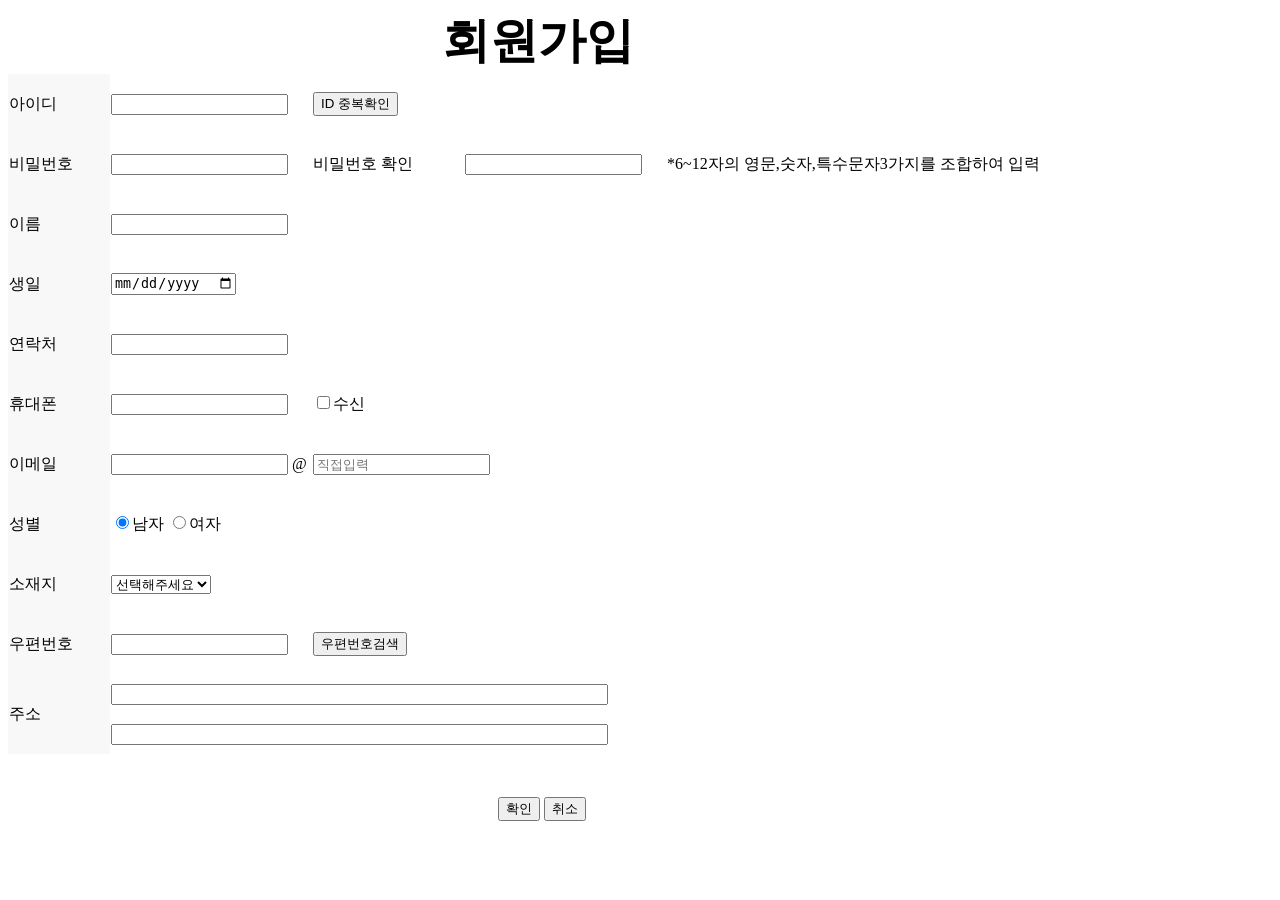
<file: jsp_prj/src/main/webapp/upload/exam0520.html>
<!DOCTYPE html>
<html>
<head>
<meta charset="UTF-8">
<title>Insert title here</title>
</head>
<body>
	<form>
		<table cellspacing="0">
			<tr>
				<td colspan="5" align="center"><strong><font size="20">회원가입</font></strong></td>
			</tr>
			<tr height="60">
				<td width="100" bgcolor="#F9F8F8"><label for="id">아이디</label></td>
				<td width="200"><input type="text" id="id" readonly="readonly"></td>
				<td colspan="3"><input type="button" value="ID 중복확인"></td>
			</tr>
			<tr height="60">
				<td bgcolor="#F9F8F8"><label for="password1">비밀번호</label></td>
				<td><input type="password" id="password1"></td>
				<td width="150"><label for="password2">비밀번호 확인</label></td>
				<td width="200"><input type="password" id="password2"></td>
				<td width="400">*6~12자의 영문,숫자,특수문자3가지를 조합하여 입력</td>
			</tr>
			<tr height="60">
				<td bgcolor="#F9F8F8"><label for="name">이름</label></td>
				<td colspan="4"><input type="text" id="name"></td>
			</tr>
			<tr height="60">
				<td bgcolor="#F9F8F8"><label for="birth">생일</label></td>
				<td colspan="4"><input type="date" id="birth"></td>
			</tr>
			<tr height="60">
				<td bgcolor="#F9F8F8"><label for="tel">연락처</label></td>
				<td colspan="4"><input type="tel" id="tel"></td>
			</tr>
			<tr height="60">
				<td bgcolor="#F9F8F8"><label for="phone">휴대폰</label></td>
				<td><input type="tel" id="phone"></td>
				<td colspan="3"><input type="checkbox">수신</td>
			</tr>
			<tr height="60">
				<td bgcolor="#F9F8F8"><label for="emailid">이메일</label></td>
				<td><input type="email" id="emailid"> @</td>
				<td colspan="3"><input type="email" list="emaillist" placeholder="직접입력"><datalist id="emaillist">
						<option value="google.com">
						<option value="naver.com">
						<option value="daum.net">
						<option value="nate.com">
					</datalist></td>
			</tr>
			<tr height="60">
				<td bgcolor="#F9F8F8"><label for="gender">성별</label></td>
				<td colspan="4">
				<input type="radio" name="gender" id="gender" checked="checked">남자
				<input type="radio" name="gender">여자</td>
			</tr>
			<tr height="60">
				<td bgcolor="#F9F8F8">소재지</td>
				<td colspan="4"><select>
					<option selected="selected">선택해주세요</option>
					<option>강원</option>
					<option>경기</option>
					<option>경남</option>
					<option>경북</option>
					<option>광주</option>
					<option>대구</option>
					<option>대전</option>
					<option>부산</option>
					<option>서울</option>
					<option>울산</option>
					<option>인천</option>
					<option>전남</option>
					<option>전북</option>
					<option>제주</option>
					<option>충남</option>
					<option>충북</option>
					<option>해외</option>
				</select></td>
			</tr>
			<tr height="60">
				<td bgcolor="#F9F8F8">우편번호</td>
				<td><input type="text"></td>
				<td colspan="3"><input type="button" value="우편번호검색"></td>
			</tr>
			<tr height="40">
				<td rowspan="2" bgcolor="#F9F8F8">주소</td>
				<td colspan="4"><input type="text" readonly="readonly" size="60"></td>
			</tr>
			<tr height="40">
				<td colspan="4"><input type="text" size="60"></td>
			</tr>
		</table>
		<table>
			<tr height="1"></tr>
			<tr height="100">
				<td width="425"></td>
				<td width="100" align="right"><input type="button" value="확인"></td>
				<td width="100" align="left"><input type="reset" value="취소"></td>
				<td width="425"></td>
			</tr>
		</table>
	</form>
</body>
</html>
</file>
